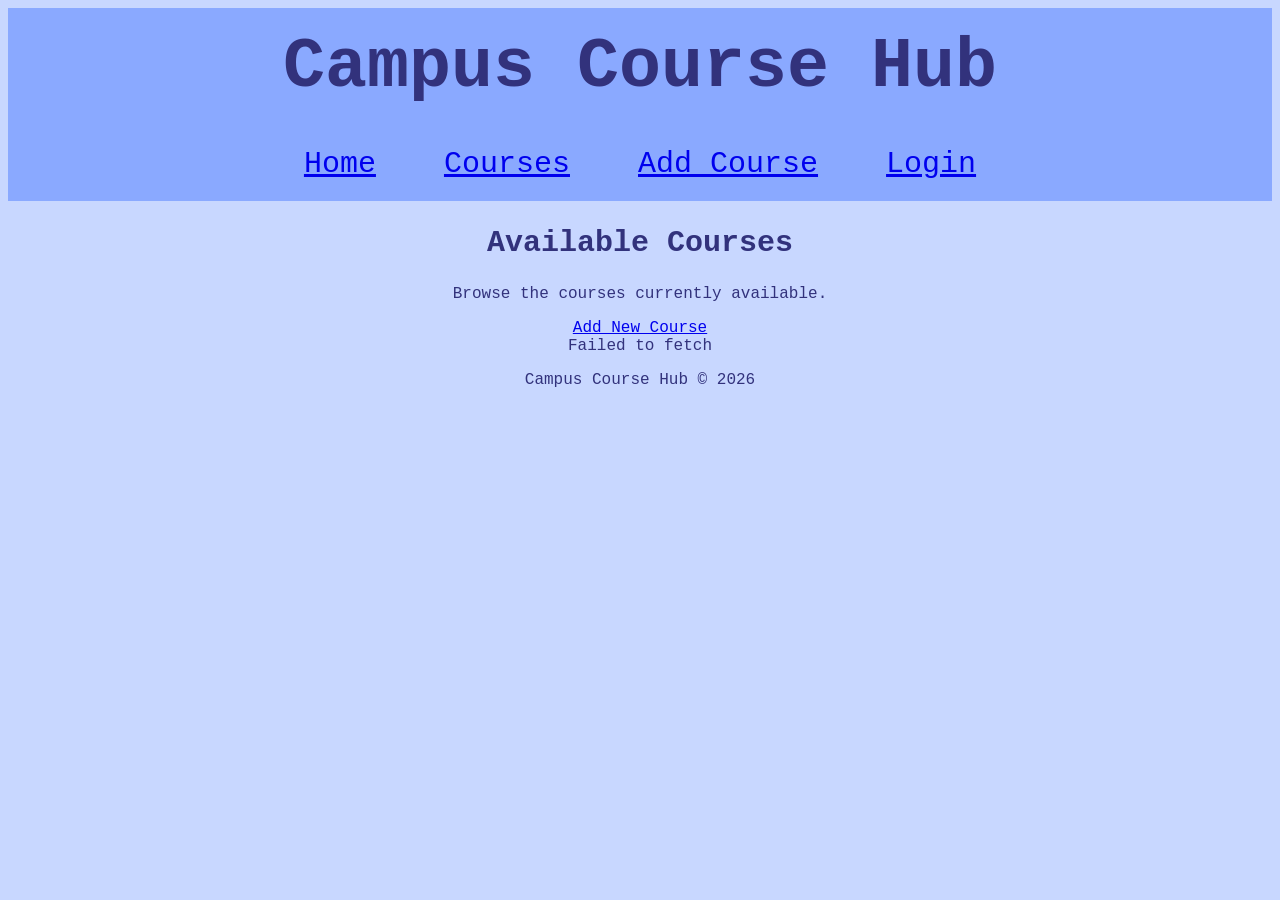
<file: index.html>
<!DOCTYPE html>
<html lang="en">
<head>
    <meta charset="UTF-8">
    <meta name="viewport" content="width=device-width, initial-scale=1.0">
    <title>Campus Course Hub</title>
    <link rel="stylesheet" href="style.css">
</head>

<body>

    <header>
        <h1>Campus Course Hub</h1>

        <nav>
            <a href="index.html">Home</a>
            <a href="courses.html">Courses</a>
            <a href="add-course.html">Add Course</a>
            <a href="login.html">Login</a>
        </nav>
    </header>

    <main>
        <h2>Available Courses</h2>

        <p>
            Browse the courses currently available.
        </p>

        <a class="button" href="add-course.html">
            Add New Course
        </a>

                  <section id="course-list" class="courses"></section>
    </main>

    <footer>
        <p>Campus Course Hub © 2026</p>
    </footer>

    <script src="course-app.js"></script>
</body>
</html>
</file>
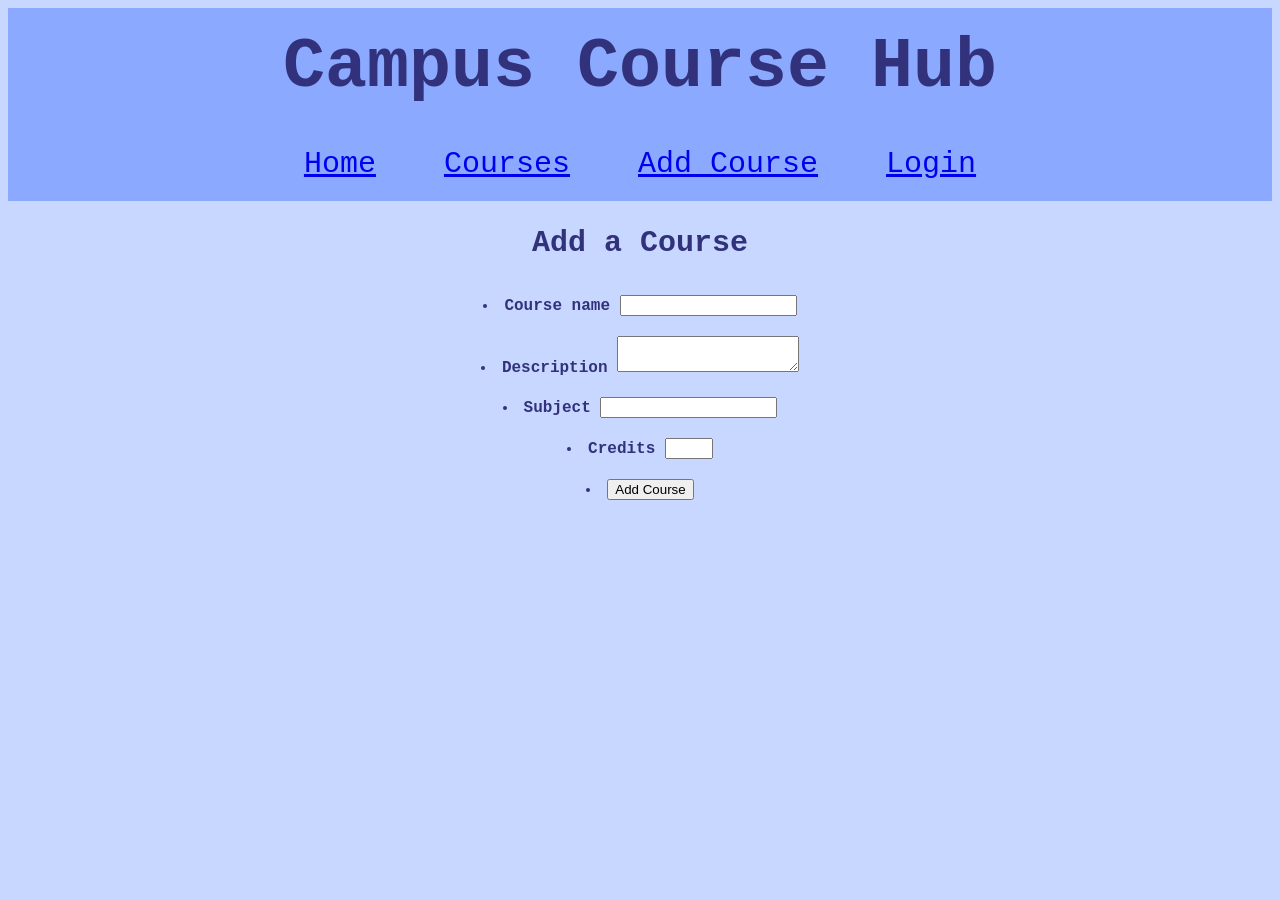
<file: add-course.html>
<!DOCTYPE html>
<html lang="en">
<head>
  <meta charset="UTF-8">
  <meta name="viewport" content="width=device-width, initial-scale=1">
  <title>Add Course - Campus Course Hub</title>
  <link rel="stylesheet" href="style.css">
  <script src="course-app.js" defer></script>
</head>
<body>
  <header>
    <h1>Campus Course Hub</h1>
    <nav>
      <a href="index.html">Home</a>
      <a href="courses.html">Courses</a>
      <a href="add-course.html">Add Course</a>
      <a href="login.html">Login</a>
    </nav>
  </header>

  <main>
    <h2>Add a Course</h2>
    <form id="add-course-form">
        <li><label>Course name <input name="name" required></label></li>
        <li><label>Description <textarea name="description" required></textarea></label></li>
        <li><label>Subject <input name="subject" required></label></li>
        <li><label>Credits <input name="credits" type="number" min="1" max="20" required></label></li>
        <li><button type="submit">Add Course</button></li>
    </form>
    <p id="message" role="status"></p>
  </main>
</body>
</html>
</file>
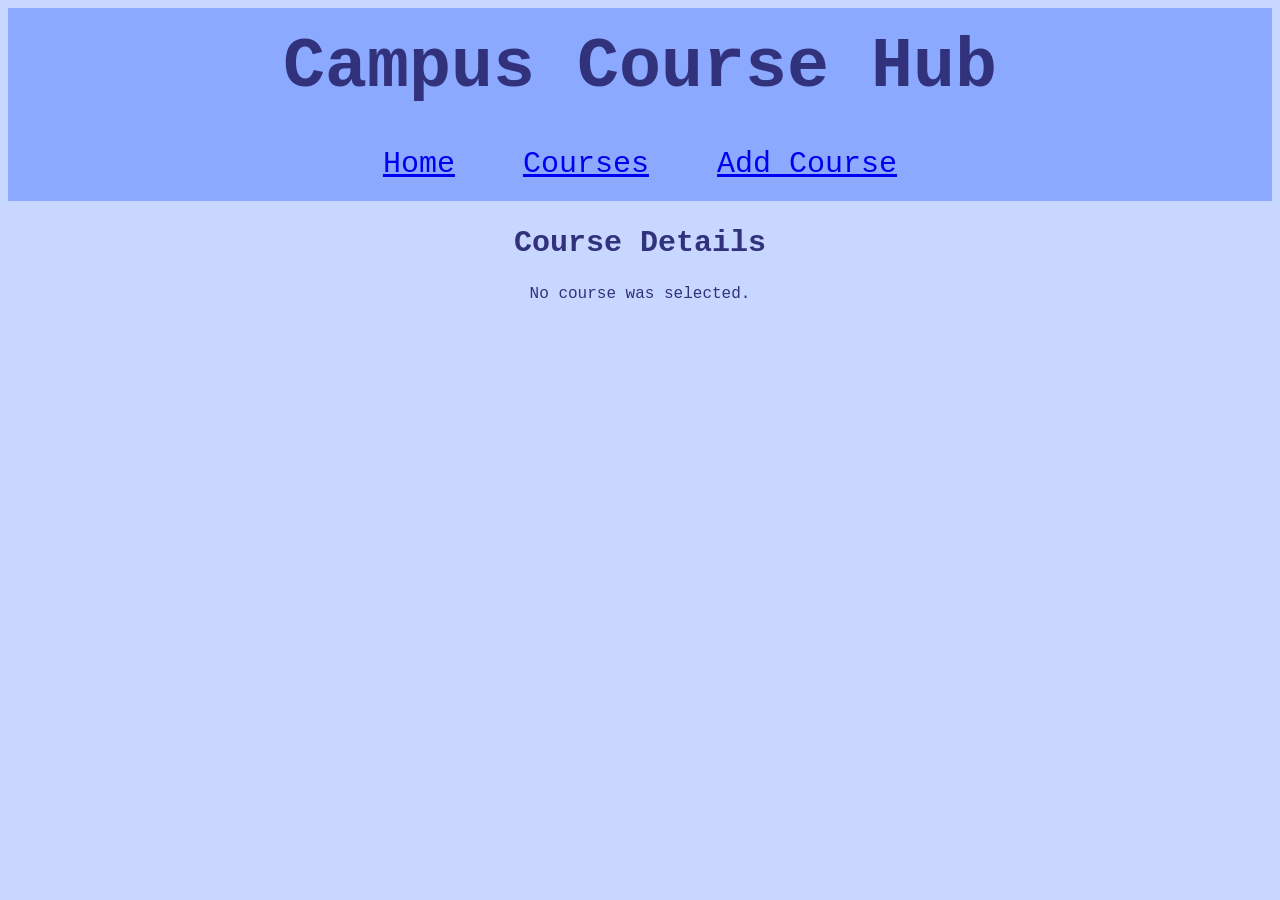
<file: course-details.html>
<!DOCTYPE html>
<html lang="en">
<head>
  <meta charset="UTF-8">
  <meta name="viewport" content="width=device-width, initial-scale=1">
  <title>Course Details - Campus Course Hub</title>
  <link rel="stylesheet" href="style.css">
  <script src="course-app.js" defer></script>
</head>
<body>
  <header>
    <h1>Campus Course Hub</h1>
    <nav>
      <a href="index.html">Home</a>
      <a href="courses.html">Courses</a>
      <a href="add-course.html">Add Course</a>
    </nav>
  </header>

  <main>
    <h2>Course Details</h2>
    <form id="edit-course-form">
      <label>Course name <input name="name" required></label>
      <label>Description <textarea name="description" required></textarea></label>
      <label>Subject <input name="subject" required></label>
      <label>Credits <input name="credits" type="number" min="1" max="20" required></label>
      <button type="submit">Save Changes</button>
      <button type="button" id="delete-course">Delete Course</button>
    </form>
    <p id="message" role="status"></p>
  </main>
</body>
</html>
</file>
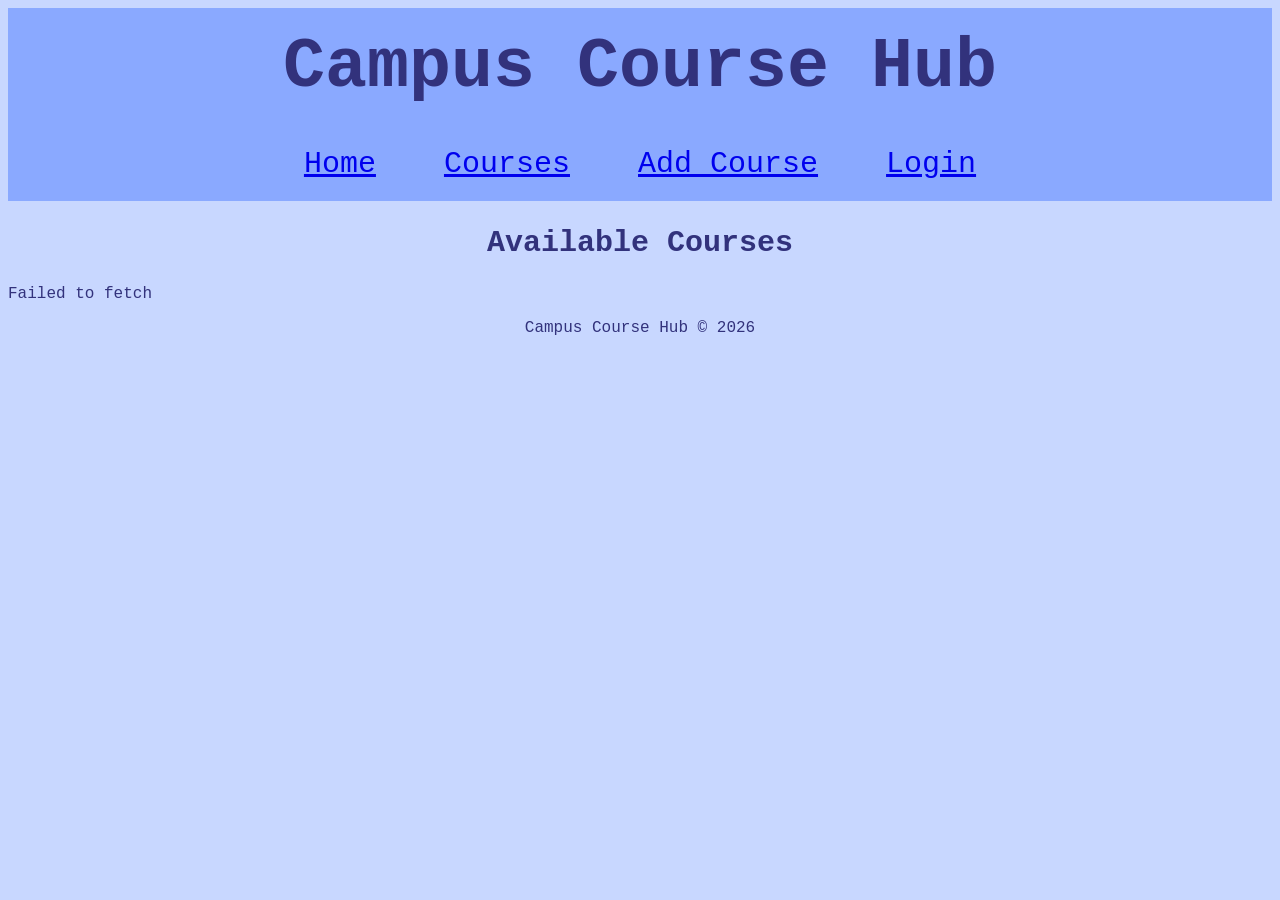
<file: courses.html>
<!DOCTYPE html>
<html lang="en">
<head>
    <meta charset="UTF-8">
    <meta name="viewport" content="width=device-width, initial-scale=1.0">
    <title>Courses - Campus Course Hub</title>
    <link rel="stylesheet" href="style.css">
</head>
<body>

    <header>
        <h1>Campus Course Hub</h1>

        <nav>
            <a href="index.html">Home</a>
            <a href="courses.html">Courses</a>
            <a href="add-course.html">Add Course</a>
            <a href="login.html">Login</a>

        </nav>
    </header>
   
    <main>
        <h2>Available Courses</h2>

        <section id="course-list" class="course-list">
            <article class="course-card">
                <h3>Course Title</h3>

                <p><strong>Subject:</strong> Course Subject</p>
                <p><strong>Credits:</strong> Course Credits</p>

                <p>
                    Course Description
                </p>

                <a href="course-details.html">View Course</a>
            </article>

            <article class="course-card">
                <h3>Another Course Title</h3>

                <p><strong>Subject:</strong> Another Course Subject</p>
                <p><strong>Credits:</strong> Another Course Credits</p>

                <p>
                    Another Course Description
                </p>

                <a href="course-details.html">View Course</a>
            </article>

            <article class="course-card">
                <h3>Yet Another Course Title</h3>

                <p><strong>Subject:</strong> Yet Another Course Subject</p>
                <p><strong>Credits:</strong> Yet Another Course Credits</p>

                <p>
                    Yet Another Course Description
                </p>

                <a href="course-details.html">View Course</a>
            </article>

        </section>
    </main>
    <footer>
        <p> Campus Course Hub &copy; 2026</p>
    </footer>

    <script src="course-app.js"></script>
</body>
</html>
</file>
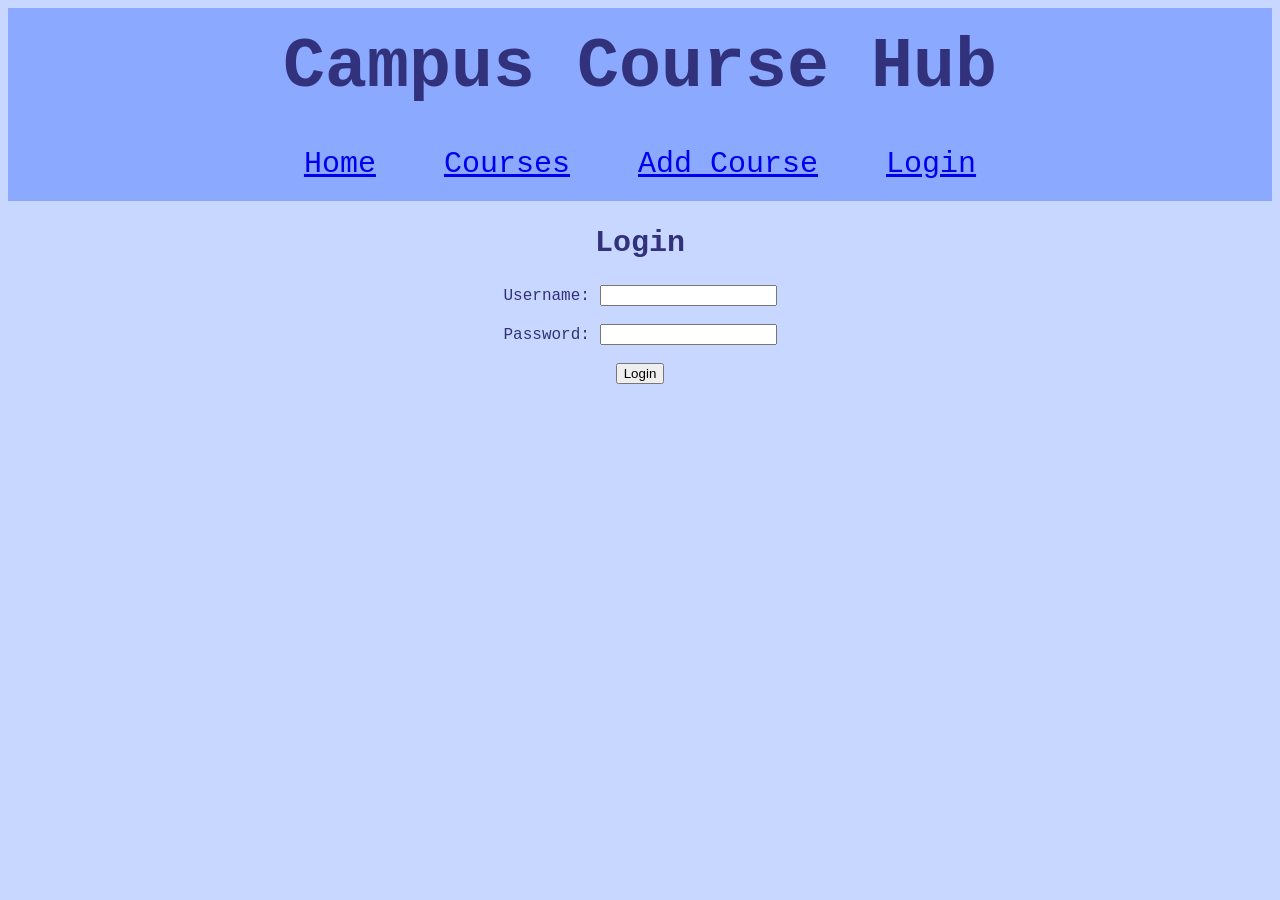
<file: login.html>
<!DOCTYPE html>
<html lang="en">
<head>
    <meta charset="UTF-8">
    <meta name="viewport" content="width=device-width, initial-scale=1.0">
    <title>Login</title>
    <link rel="stylesheet" href="style.css">
</head>

<body>

    <header>
        <h1>Campus Course Hub</h1>

        <nav>
            <a href="index.html">Home</a>
            <a href="courses.html">Courses</a>
            <a href="add-course.html">Add Course</a>
            <a href="login.html">Login</a>
        </nav>
    </header>

    <h2>Login</h2>

    <form id="login-form">

        <label for="username">Username:</label>
        <input type="text" id="username" name="username" required>

        <br><br>

        <label for="password">Password:</label>
        <input type="password" id="password" name="password" required>

        <br><br>

        <button type="submit">Login</button>

        <p id="message"></p>

    </form>

    <script src="login.js"></script>

</body>
</html>
</file>
<file: style.css>
body {
    background-color: #C8D7FF;
    color: #32327C;
    font-family: "Courier New";
}

h1 {
    text-align: center;
    font-size: 70px;
    background-color: #8AA9FF;
    margin: auto;
    padding: 20px;
}

nav {
    background-color: #8AA9FF;
    padding: 20px;
    text-align: center;
    font-size: 30px;
}

nav a {
    padding: 25px;
}

h2 {
    text-align: center;
    font-size: 30px;
}

form {
    text-align: center;
}

li {
    padding: 10px;
    font-weight: bold;
}

.courses {
    display: flex;
    justify-content: center;
}

.course-list {
    display: flex;
}

.course-card {
    background-color: white;
    margin: 10px;
    padding: 20px;
    border-radius: 10px;
    box-shadow: 10px 10px 5px;
    text-align: left;
}

main {
    text-align: center;
}

footer {
    text-align: center;
}
</file>
